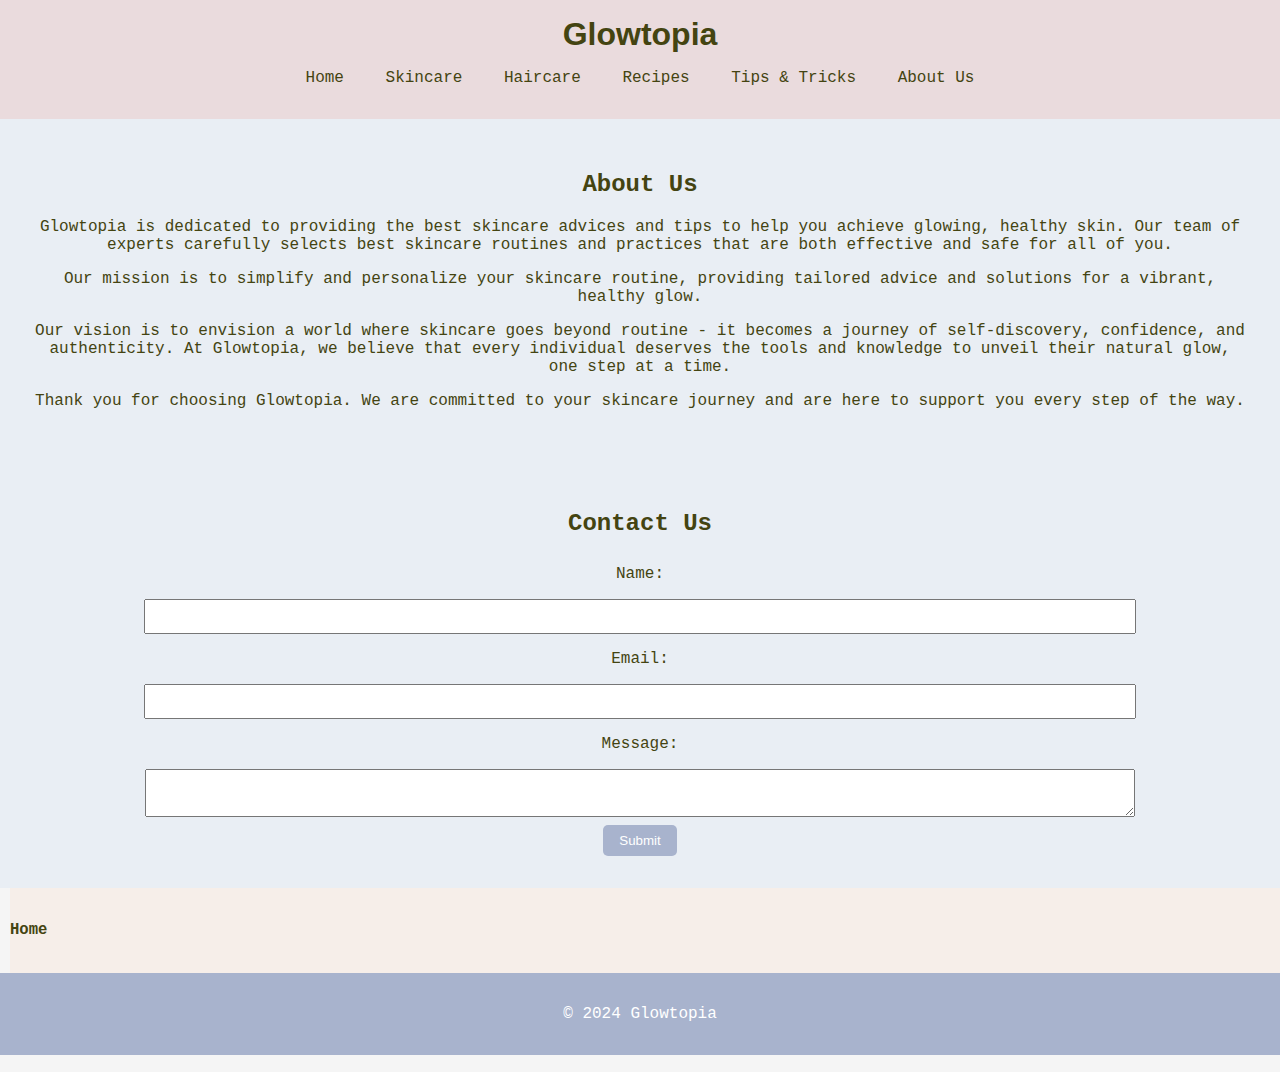
<file: about.html>
<!DOCTYPE html>
<html lang="en">
<head>
    <meta charset="UTF-8">
    <meta name="viewport" content="width=device-width, initial-scale=1.0">
    <title>Glowtopia - About Us</title>
    <link rel="icon" type="image/png" href="https://clipart-library.com/images/kT85qG9Lc.png">
    <link rel="stylesheet" href="styles.css">
    <link href="https://fonts.cdnfonts.com/css/outright-2" rel="stylesheet">
</head>
<body>
    <header>
        <h1>Glowtopia</h1>
        <nav>
            <ul>
                <li><a href="index.html">Home</a></li>
                <li><a href="skincare.html">Skincare</a></li>
                <li><a href="haircare.html">Haircare</a></li>
                <li><a href="diet.html">Recipes</a></li>
                <li><a href="tips.html">Tips & Tricks</a></li>
                <li><a href="about.html">About Us</a></li>
            </ul>
        </nav>
    </header>

    <section class="about">
        <h2>About Us</h2>
        <p>Glowtopia is dedicated to providing the best skincare advices and tips to help you achieve glowing, healthy skin. Our team of experts carefully selects best skincare routines and practices that are both effective and safe for all of you.</p>
        <p>Our mission is to simplify and personalize your skincare routine, providing tailored advice and solutions for a vibrant, healthy glow.</p>
        <p>Our vision is to envision a world where skincare goes beyond routine - it becomes a journey of self-discovery, confidence, and authenticity. At Glowtopia, we believe that every individual deserves the tools and knowledge to unveil their natural glow, one step at a time.</p>
        <p>Thank you for choosing Glowtopia. We are committed to your skincare journey and are here to support you every step of the way.</p>
    </section>

    <section class="contact">
        <h2>Contact Us</h2>
        <form id="contactForm">
            <label for="name">Name:</label>
            <input type="text" id="name" name="name" required>
            
            <label for="email">Email:</label>
            <input type="email" id="email" name="email" required>
            
            <label for="message">Message:</label>
            <textarea id="message" name="message" required></textarea>
            
            <button type="submit">Submit</button>
        </form>
    </section>

    <div class="abouts">
        <br>
        <a href="index.html">
            <h3>Home</h3>
        </a>
        <br>  
    </div>

    <footer>
        <p>&copy; 2024 Glowtopia</p>
    </footer>

    <script src="scripts.js"></script>
</body>
</html>
</file>
<file: styles.css>
body {
    font-family: monaco,Consolas,Lucida Console,monospace;
    margin: 0;
    padding: 0;
    background-color: #f5f5f5;
    color: #441;
}

header {
    background-color: #EADBDD;
    color: #441;
    padding: 1rem;
    text-align: center;
    
}

header h1 {
    margin: 0;
    font-family: 'Outright', sans-serif;
}

nav ul {
    list-style: none;
    padding: 0;
}

nav ul li {
    display: inline;
    margin: 0 1rem;
}

nav ul li a {
    color: #441;
    text-decoration: none;
}

.banner {
    text-align: center;
    color: #441;
    padding: 2rem 0;
}

.banner img {
    width: 300px;
    height: auto;
}

.banner h2 {
    margin-top: 1rem;
    font-size: 2.5rem;
}

.banner p {
    margin-top: 0.5rem;
    font-size: 1.2rem;
}


.intro {
    padding: 2rem;
    text-align: center;
    background-color: #FFF1F5;
}

.navigation-links {
    padding: 2rem;
    text-align: center;
}

.links-container {
    display: flex;
    flex-direction: column;
    gap: 1rem;
}

.link-item {
    display: flex;
    align-items: center;
    padding: 1rem;
    border-radius: 10px;
    box-shadow: 0 4px 8px rgba(0, 0, 0, 0.1);
}

.link-container {
    display: flex;
    align-items: center;
    text-decoration: none;
    color: inherit;
    width: 100%;
}

.link-container img {
    width: 30%;
    height: auto;
    margin-right: 1rem;
}

.link-container h3 {
    margin: 0;
    font-size: 1.5rem;
}

.center-container {
    display: flex;
    justify-content: center; /* Centers horizontally */
    align-items: center; /* Centers vertically */
    gap: 1rem; /* Space between the items */
    padding: 1rem;
}

.skincare{
    display: flex;
    text-align: center;
    align-items: center;
    padding: 1rem;
    flex-direction: column;
    gap: 1rem;
    border-radius: 5%;
    flex-direction: column;
}
.skincare-container {
    display: flex;
    flex-wrap: wrap;
    justify-content: center;
    gap: 1rem;
}

.about {
    text-align: center;
    padding: 1rem;
}

.grid-container {
    display: grid;
    grid-template-columns: repeat(3, 1fr); 
    gap: 1rem; 
    max-width: 1200px;
    margin: 0 auto;
}

.grid-item {
    display: flex;
    flex-direction: column;
    align-items: center;
    text-align: center;
}

.grid-item img {
    max-width: 100%;
    height: auto;
    border-radius: 10px;
    margin-top: 0.5rem;
}


.modal {
    display: none; 
    position: fixed; 
    z-index: 1; 
    left: 0;
    top: 0;
    width: 100%; 
    height: 100%; 
    overflow: auto; 
    background-color: rgb(0,0,0); 
    background-color: rgba(0,0,0,0.9); 
}

.modal-content {
    background-color: #fefefe;
    margin: 15% auto; 
    padding: 20px;
    border: 1px solid #888;
    width: 80%; 
}

.close {
    color: #aaa;
    float: right;
    font-size: 28px;
    font-weight: bold;
}

.close:hover,
.close:focus {
    color: black;
    text-decoration: none;
    cursor: pointer;
}

.abouts{
    background-color: #F6EEE9;
    margin-left: 10px;
}
.abouts a{
    text-decoration: none;
    color: #441;
    font-size: smaller;

}
.about,
.contact {
    padding: 2rem;
    background-color: #E9EEF4;
    text-align: center;
}

form {
    display: flex;
    flex-direction: column;
    align-items: center;
}

form label {
    margin: 0.5rem 0;
}

form input,
form textarea {
    width: 80%;
    padding: 0.5rem;
    margin: 0.5rem 0;
}

form button {
    padding: 0.5rem 1rem;
    background-color: #A8B3CD;
    color: white;
    border: none;
    border-radius: 5px;
    cursor: pointer;
}

footer {
    background-color: #A8B3CD;
    color: white;
    text-align: center;
    padding: 1rem;
}

form {
    display: flex;
    flex-direction: column;
    align-items: center;
}

form label {
    margin: 0.5rem 0;
}

form input,
form textarea {
    width: 80%;
    padding: 0.5rem;
    margin: 0.5rem 0;
}

form button {
    padding: 0.5rem 1rem;
    background-color: #A8B3CD;
    color: white;
    border: none;
    border-radius: 5px;
    cursor: pointer;
}

footer {
    background-color: #A8B3CD;
    color: white;
    text-align: center;
    padding: 1rem;
}
</file>
